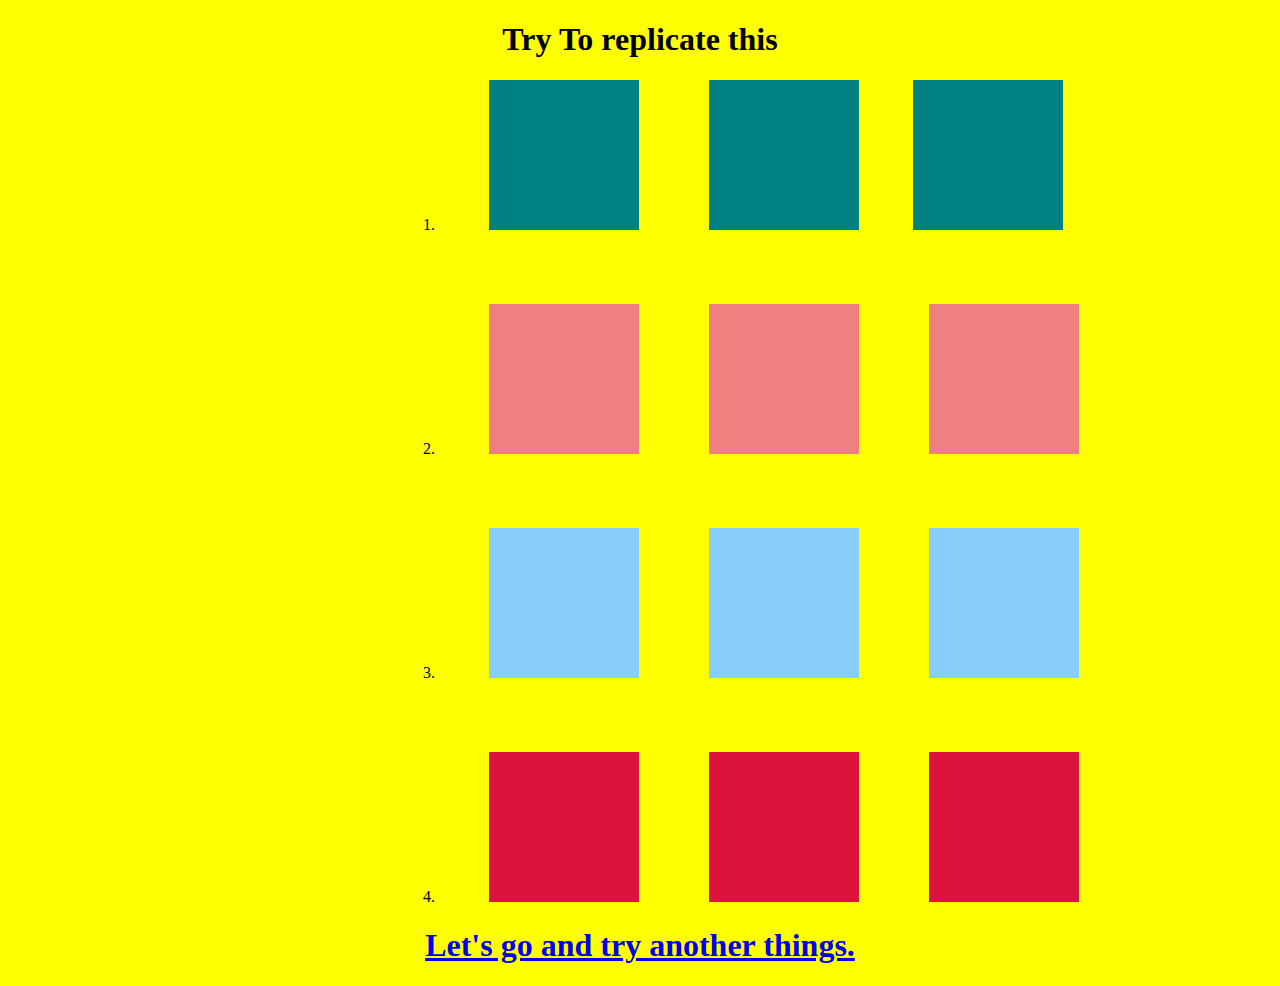
<file: index.html>
<!DOCTYPE html>
<html lang="en">
<head>
    <meta charset="UTF-8">
    <meta http-equiv="X-UA-Compatible" content="IE=edge">
    <meta name="viewport" content="width=device-width, initial-scale=1.0">
    <title>Document</title>
    <link rel="stylesheet" href="./index.css">
</head>
<body>
    <h1>Try To replicate this</h1>
    <ol>
        <li>
            <div class=skewx element2></div> &nbsp &nbsp
            <div class=skewx element3></div>
            <div class=skewx element1></div> &nbsp &nbsp
        </li>
        <li>
            <div class=skewy element1></div> &nbsp &nbsp
            <div class=skewy element2></div> &nbsp &nbsp
            <div class=skewy element3></div>
        </li>
        <li>
            <div class=rotate element1></div> &nbsp &nbsp
            <div class=rotate element2></div> &nbsp &nbsp
            <div class=rotate element3></div>
        </li>
        <li>
            <div class=melement1></div> &nbsp &nbsp
            <div class=melement2></div> &nbsp &nbsp
            <div class=melement3></div>
        </li>
    </ol>
        <a href="./index2.html"><h1 class="b">Let's go and try another things.</h1></a>
    
</body>
</html>
</file>
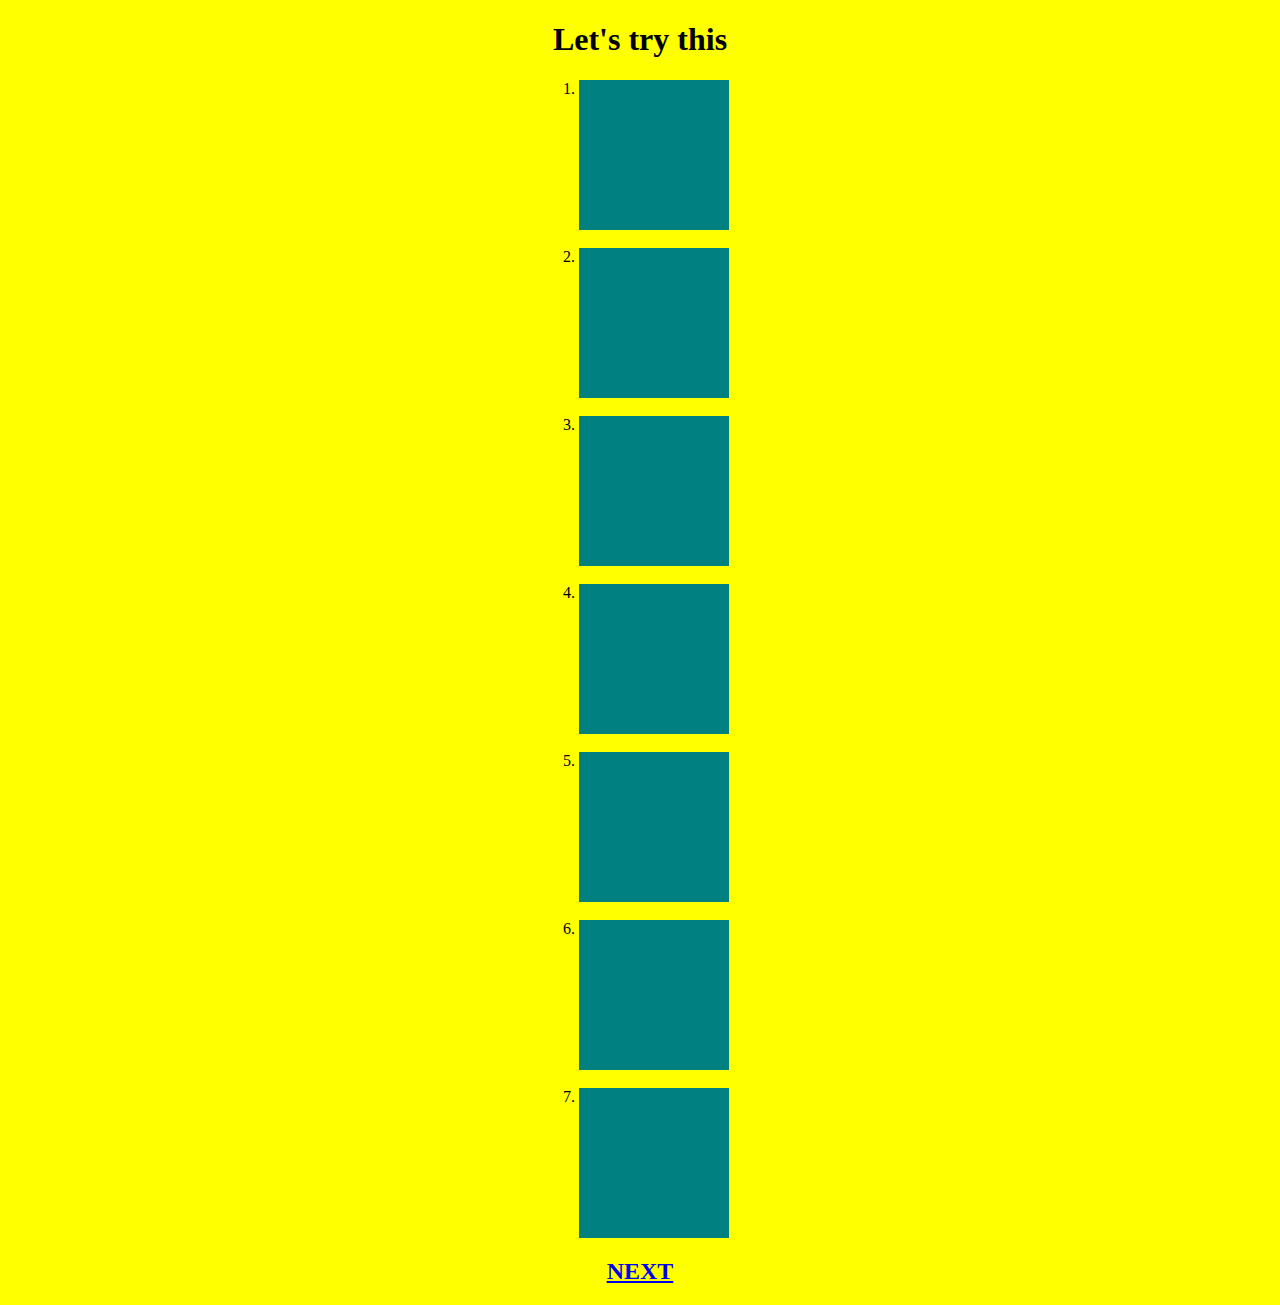
<file: index2.html>
<!DOCTYPE html>
<html lang="en">
<head>
    <meta charset="UTF-8">
    <meta http-equiv="X-UA-Compatible" content="IE=edge">
    <meta name="viewport" content="width=device-width, initial-scale=1.0">
    <title>Document</title>
    <link rel="stylesheet" href="./index2.css">
</head>
<body>
    <h1 style="text-align: center;">Let's try this</h1>
    <ol>
        <li>
            <div class="one"></div>
        </li> <br>
        <li>
            <div class="two"></div>
        </li> <br>
        <li>
            <div class="three"></div>
        </li><br>
        <li>
            <div class="four"></div>
        </li><br>
        <li>
            <div class="five"></div>
        </li><br>
        <li>
            <div class="six"></div>
        </li> <br>
        <li>
            <div class="seven"></div>
        </li>
    </ol>
    <a href="./movecar.html"><h2 style="text-align: center;">NEXT</h2></a>
</body>
</html>
</file>
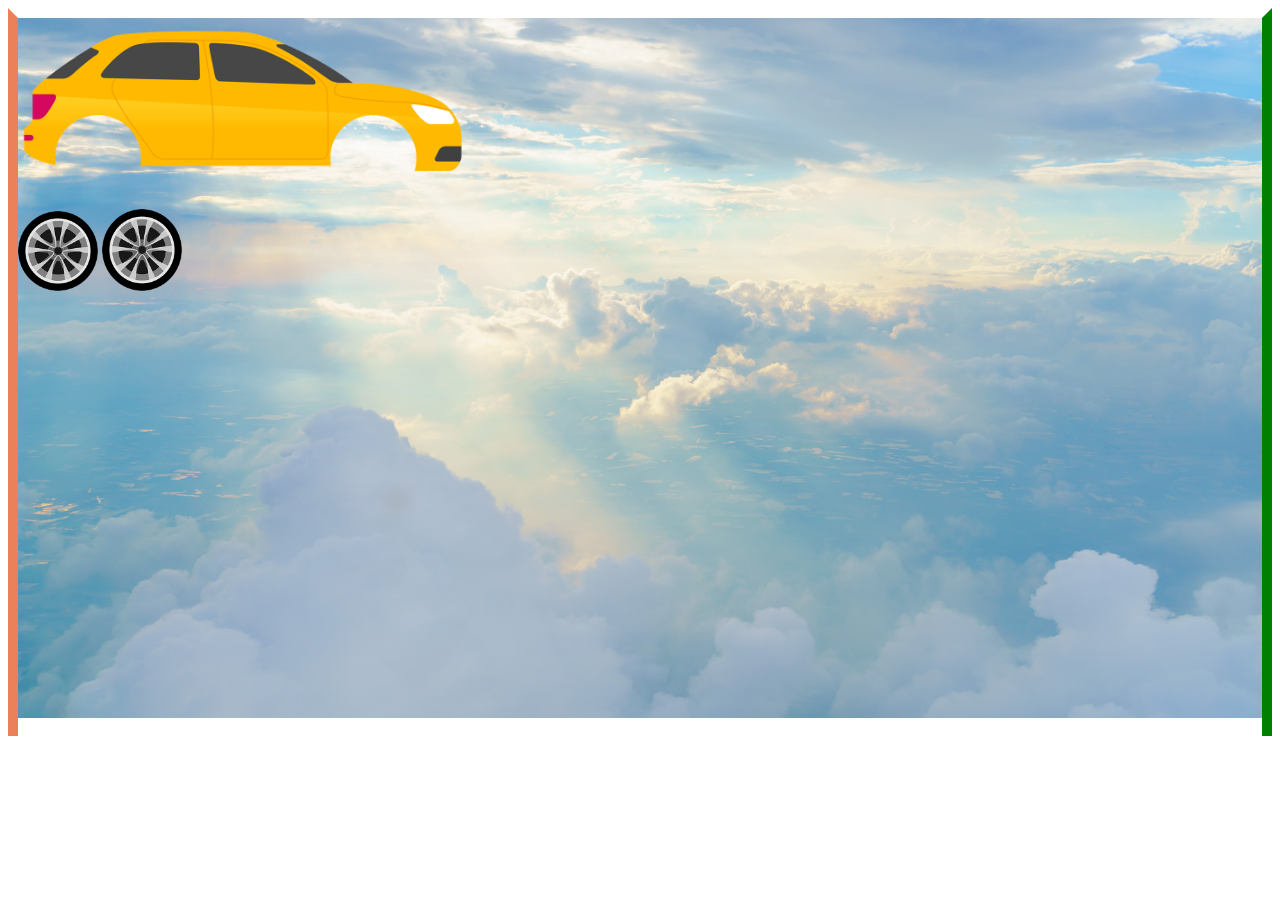
<file: index3.html>
<!DOCTYPE html>
<html lang="en">
<head>
    <meta charset="UTF-8">
    <meta http-equiv="X-UA-Compatible" content="IE=edge">
    <meta name="viewport" content="width=device-width, initial-scale=1.0">
    <title>Document</title>
    <link rel="stylesheet" href="./index3.css">
</head>
<body>
    <div class="sky">
    <div class="road"></div>
    <div class="city"></div>
    <!-- <img src="" width="100px"> -->
    <div class="car"><img src="./car.png" width="450px" ></div>
    <img class="wheel1" src="./wheel.png" width="80px" height="80px">
    <img class="wheel2" src="./wheel.png" width="80px" height="82px">
    </div>
​
</body>
</html>
</file>
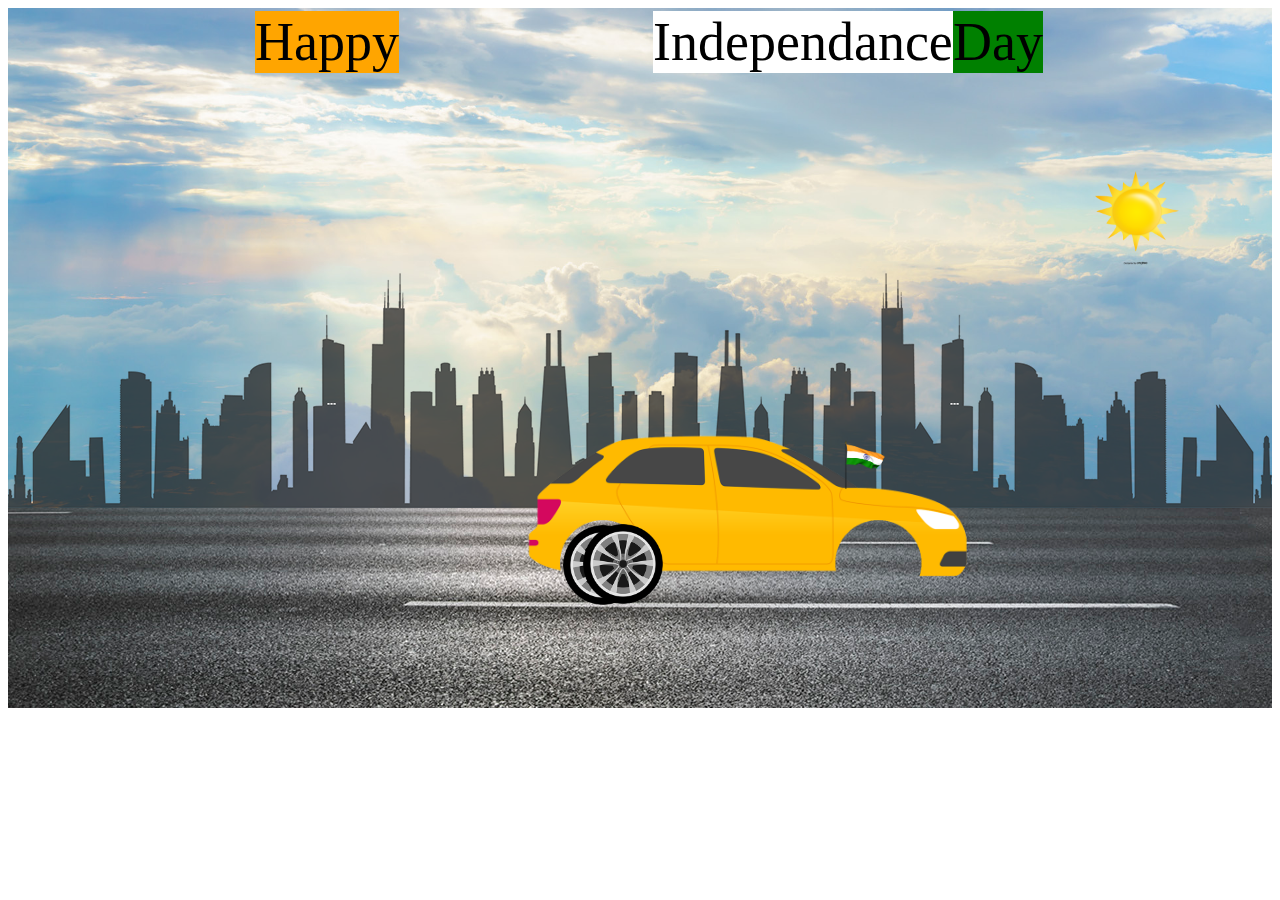
<file: movecar.html>
<!DOCTYPE html>
<html lang="en">
<head>
    <meta charset="UTF-8">
    <meta http-equiv="X-UA-Compatible" content="IE=edge">
    <meta name="viewport" content="width=device-width, initial-scale=1.0">
    <title>Document</title>
    <link rel="stylesheet" href="./movecar.css">
</head>
<body>
    <div class="sky">
        <!-- <div class="sun"></div> -->
        <img class="sun" src="./—Pngtree—cartoon sun_950393.png" width="80px" alt="">
        <div class="road"></div>
        <div class="city"></div>
        <img class="car" src="./car.png" width="450px" alt="">
        <img class="img" src="./—Pngtree—india flag waving transparent background_6167661.png" width="80px" alt="">
        <img class="w1" src="./wheel.png" width="80px" alt="">
        <img class="w2" src="./wheel.png" width="80px" alt="">
    </div>
    <span class="h">Happy</span>
    <span class="i">Independance</span>
    <span class="d">Day</span>
</body>
</html>
</file>
<file: index.css>
body{
    background-color: yellow;
}
h1{
    text-align: center;
}
.skewx{
    background-color: teal;
    width: 150px;
    height: 150px;
    display: inline-block;
    margin-left: 50px;
    animation-name: skewx;
    animation-iteration-count: infinite;
    animation-duration: 3s;
}
@keyframes skewx {
    50%{
        transform: skewX(30deg);
    }
    100%{
        transform: skewX(-30deg);
    }
}
ol{
    margin-left: 391px;
}
/* .skewx:hover{
    transform: skewX(30deg);
} */
.skewy{
    background-color: lightcoral;
    width: 150px;
    height: 150px;
    display: inline-block;
    margin-left: 50px;
    margin-top: 70px;
    animation-name: skewy;
    animation-iteration-count: infinite;
    animation-duration: 3s;
}
@keyframes skewy {
    50%{
        transform: skewY(30deg);
    }
    100%{
        transform: skewY(-30deg);
    }
}

.rotate{
    background-color: lightskyblue;
    width: 150px;
    height: 150px;
    display: inline-block;
    margin-left: 50px;
    margin-top: 70px;
    animation-name: rotate;
    animation-iteration-count: infinite;
    animation-duration: 3s;
}

@keyframes rotate {
    100%{
        transform: rotate(360deg);
    }
}

.melement1{
    background-color: crimson;
    width: 150px;
    height: 150px;
    display: inline-block;
    margin-left: 50px;
    margin-top: 70px;
    animation-name: scaley;
    animation-iteration-count: infinite;
    animation-duration: 3s;
    transition: height 5s linear;
}

/* .melement1{
    
    animation-name: scaley;
    animation-iteration-count: infinite;
    animation-duration: 3s;
    transition: height 5s linear;
} */

@keyframes scaley {
    50%{
        transform: scaleY(1);
    
    }
    90%{
        transform: scaleY(-1);
    }
}

.melement2{
    background-color: crimson;
    width: 150px;
    height: 150px;
    display: inline-block;
    margin-left: 50px;
    margin-top: 70px;
    animation: scalex 2s linear 0s infinite;
}

@keyframes scalex {
    100%{
        transform: scaleX(1.5);
    }
}
.melement3{
    background-color: crimson;
    width: 150px;
    height: 150px;
    display: inline-block;
    margin-left: 50px;
    margin-top: 70px;
    animation-name: ro;
    animation-iteration-count: infinite;
    animation-duration: 2s;
}

@keyframes ro {
    100%{
        transform: rotate(100deg);
    }
}
</file>
<file: index2.css>
body{
    background-color: yellow;
}

ol{
    margin-left: 42%;
}

.one{
    background-color: teal;
    width: 150px;
    height: 150px;
    transition: width 3s ease-in;
}

.one:hover{
    width: 300px;
}



.two{
    background-color: teal;
    width: 150px;
    height: 150px;
    transition: width 3s ease-in , height 4s ease-in;
}

.two:hover{
    width: 300px;
    height: 380px;
}

.three{
    background-color: teal;
    width: 150px;
    height: 150px;
    transition: width 2s ease;
}
.three:hover{
    width: 350px;
}

.four{
    background-color: teal;
    width: 150px;
    height: 150px;
    transition: width 1s ease-in;
}
.four:hover{
    width: 350px;
}

.five{
    background-color: teal;
    width: 150px;
    height: 150px;
    transition: width 1s ease-out;
}
.five:hover{
    width: 350px;
}

.six{
    background-color: teal;
    width: 150px;
    height: 150px;
    transition: width 2s ease-in-out;
}
.six:hover{
    width: 350px;
}

.seven{
    background-color: teal;
    width: 150px;
    height: 150px;
    transition: width 2s ease-in-out;
}

.seven:hover{
    width: 350px;
}
</file>
<file: index3.css>
.sky{
    width: auto;
    height: 700px;
    background-image: url(./sky.jpg);
    background-size: cover;
    position: relative;
    overflow-x: hidden;
}
body{
    border-top: 10px solid white;
    border-left: 10px solid rgb(235, 129, 90);
    border-right: 10px solid green;
}
​
.road{
    width: 300%;
    height: 200px;
    /* display: block; */
    background-image: url(./road.jpg);
    background-repeat: repeat-x;
    position: absolute;
    z-index: 2;
    bottom: 0px;
    left: 0px;
    right: 0px;
    animation-name: road;
    animation-duration: 3s;
    animation-timing-function: linear;
    animation-iteration-count: infinite;
}
​

​
.city{
    width: 300%;
    height: 251px;
    background-image: url(./city.png);
    background-repeat: repeat-x;
    position: absolute;
    z-index: 2;
    bottom: 199px;
    animation-name: cit;
    animation-duration: 4s;
    animation-timing-function: linear;
    animation-iteration-count: infinite;
    animation-direction: normal;
}
​

​
.car{
    position: absolute;
    top: 415px;
    z-index: 2;
    left: 500px;
    animation: cr 2s linear infinite;
}
​

​
.wheel1{
    position: absolute;
    bottom: 103px;
    z-index: 2;
    left: 539px;
    animation: wheel;
    animation-duration: 3s;
    animation-timing-function: linear;
    animation-iteration-count: infinite;
}
​

​
.wheel2{
    position: absolute;
    bottom: 104px;
    z-index: 2;
    right: 588px;
    animation: wheel;
    animation-duration: 3s;
    animation-timing-function: linear;
    animation-iteration-count: infinite;
    
}
</file>
<file: movecar.css>
.sky{
    width: auto;
    height: 700px;
    background-image: url(./sky.jpg);
    background-size: cover;
    position: relative;
    overflow-x: hidden;
}

.road{
    width: 300%;
    height: 200px;
    background-image: url(./road.jpg);
    background-repeat: repeat-x;
    position: absolute;
    z-index: 2;
    bottom: 0px;
    left: 0px;
    right: 0px;
    animation-name: road;
    animation-duration: 3s;
    animation-timing-function: linear;
    animation-iteration-count: infinite;
}

@keyframes road {
    100%{
        transform: translateX(-2000px);
    }
}

.sun{
    /* background-image: url(./—Pngtree—cartoon\ sun_950393.png); */
    position: absolute;
    z-index: 2;
    right: 84px;
    top: 159px;
    width: 105px;
    height: 100px;
    animation-name: sooraj;
    animation-duration: 85s;
    animation-iteration-count: infinite;
    /* animation-direction: alternate; */
}

@keyframes sooraj {
    50%{
        transform: translateX(-800px);
    }
    100%{
        transform: translateX(100px);
    }
}

.city{
    background-image: url(./city.png);
    width: 300%;
    height: 251px;
    background-repeat: repeat-x;
    position: absolute;
    z-index: 2;
    bottom: 199px;
    animation-name: city;
    animation-duration: 4s;
    animation-timing-function: linear;
    animation-iteration-count: infinite;
    animation-direction: normal;
}

@keyframes city {
    100%{
        transform: translateX(-1700px);
    }
}

.car{
    position: absolute;
    top: 415px;
    z-index: 2;
    left: 515px;
    animation: cr 1s linear infinite;
    /* animation-direction: alternate; */
}

@keyframes cr {
    100%{
        transform: translateY(2px);
    }
}

.w1{
    position: absolute;
    bottom: 103px;
    z-index: 2;
    left: 555px;
    animation: wheel;
    animation-duration: 2s;
    animation-timing-function: linear;
    animation-iteration-count: infinite;
}

@keyframes wheel {
    100%{
        transform: rotate(360deg);
    }
}

.w2{
    position: absolute;
    bottom: 104px;
    z-index: 2;
    right: 609px;
    animation: wheel;
    animation-duration: 2s;
    animation-timing-function: linear;
    animation-iteration-count: infinite;
}

.h{
    position: absolute;
    top: 11px;
    right: 881px;
    font-size: 54px;
    background-color: orange;
}

.img{
    position: absolute;
    top: 431px;
    z-index: 2;
    left: 832px;
    width: 50px;
}

.i{
    background-color: white;
    position: absolute;
    top: 11px;
    left: 653px;
    font-size: 54px;
}

.d{
    position: absolute;
    top: 11px;
    font-size: 54px;
    background-color: green;
    left: 953px;
}
</file>
